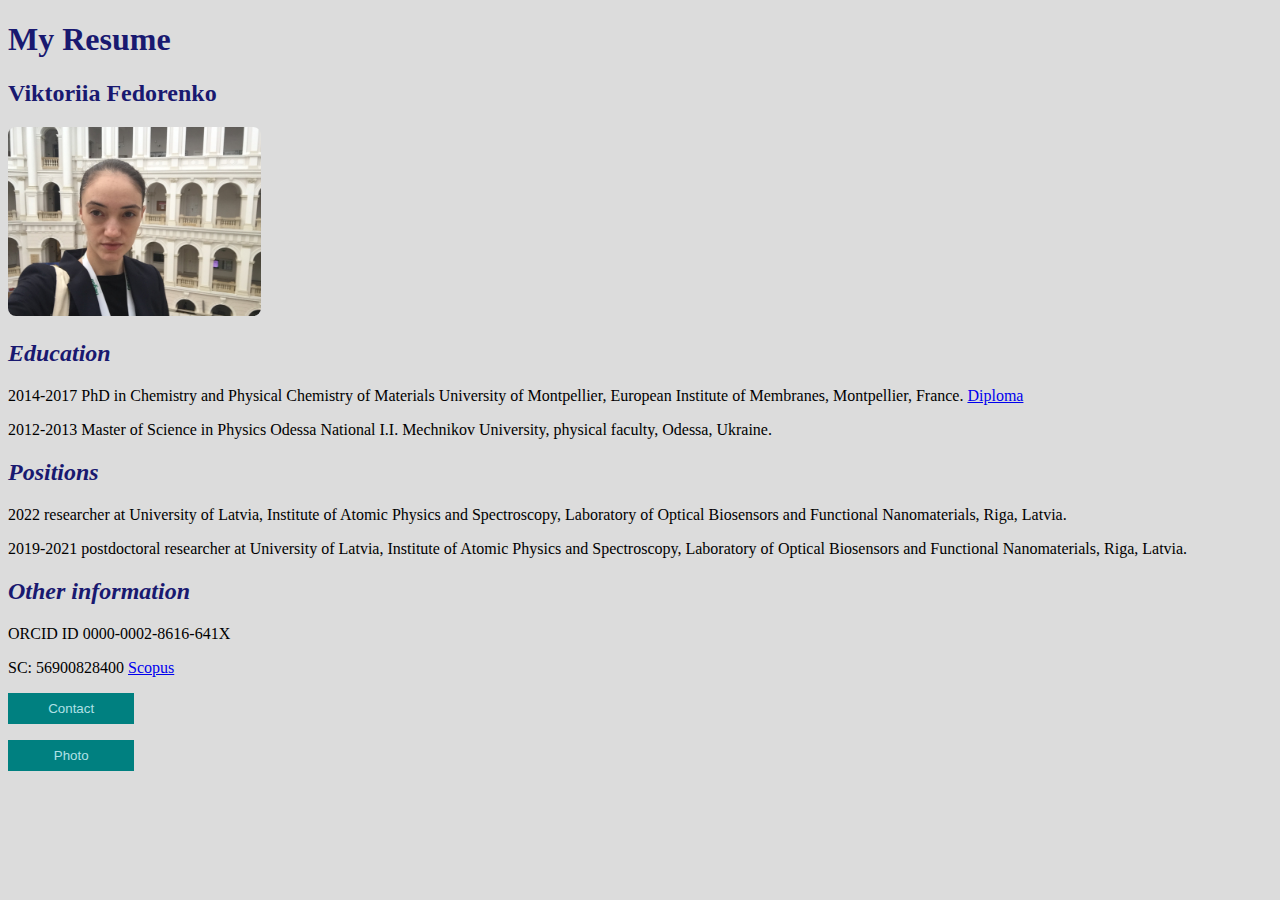
<file: About me/Index.html>
<!DOCTYPE html>
<html>

<head>
   <meta name="viewport" content="width=device-width, initial-scale=1">
   <link rel="stylesheet" href="Style/Style.css">
</head>

<body>

   <h1>My Resume</h1>
   <h2 style="text-align:left">Viktoriia Fedorenko</h2>
   <img src="photo/1.JPG" alt="Viktoriia" style="width:20%">
   <h2><em>Education</em></h2>
   <p>2014-2017 PhD in Chemistry and Physical Chemistry of Materials
      University of Montpellier, European Institute of Membranes, Montpellier, France. <a
         href="pages/Diploma.pdf">Diploma</a>
   </p>
   <p>2012-2013 Master of Science in Physics
      Odessa National I.I. Mechnikov University, physical faculty, Odessa, Ukraine.</p>
   <h2><em>Positions</em></h2>
   <p>2022 researcher at University of Latvia, Institute of Atomic Physics and
      Spectroscopy, Laboratory of Optical Biosensors and Functional Nanomaterials, Riga, Latvia.</p>
   <p>2019-2021 postdoctoral researcher at University of Latvia, Institute of Atomic Physics and
      Spectroscopy, Laboratory of Optical Biosensors and Functional Nanomaterials, Riga, Latvia.</p>
   <p>
   <h2><em>Other information</em></h2>
   <p>ORCID ID 0000-0002-8616-641X</p>
   <p>SC: 56900828400 <a href="https://www.scopus.com/authid/detail.uri?authorId=56900828400">Scopus</a></p>
   <p>
   <form action="pages/Contact.html" target="_blank">
      <button class="but">Contact</button>
   </form>
   </p>
   <p>
   <form action="pages/Gallery.html" target="_blank">
      <button class="but">Photo</button>
   </form>
   </p>

</body>

</html>
</file>
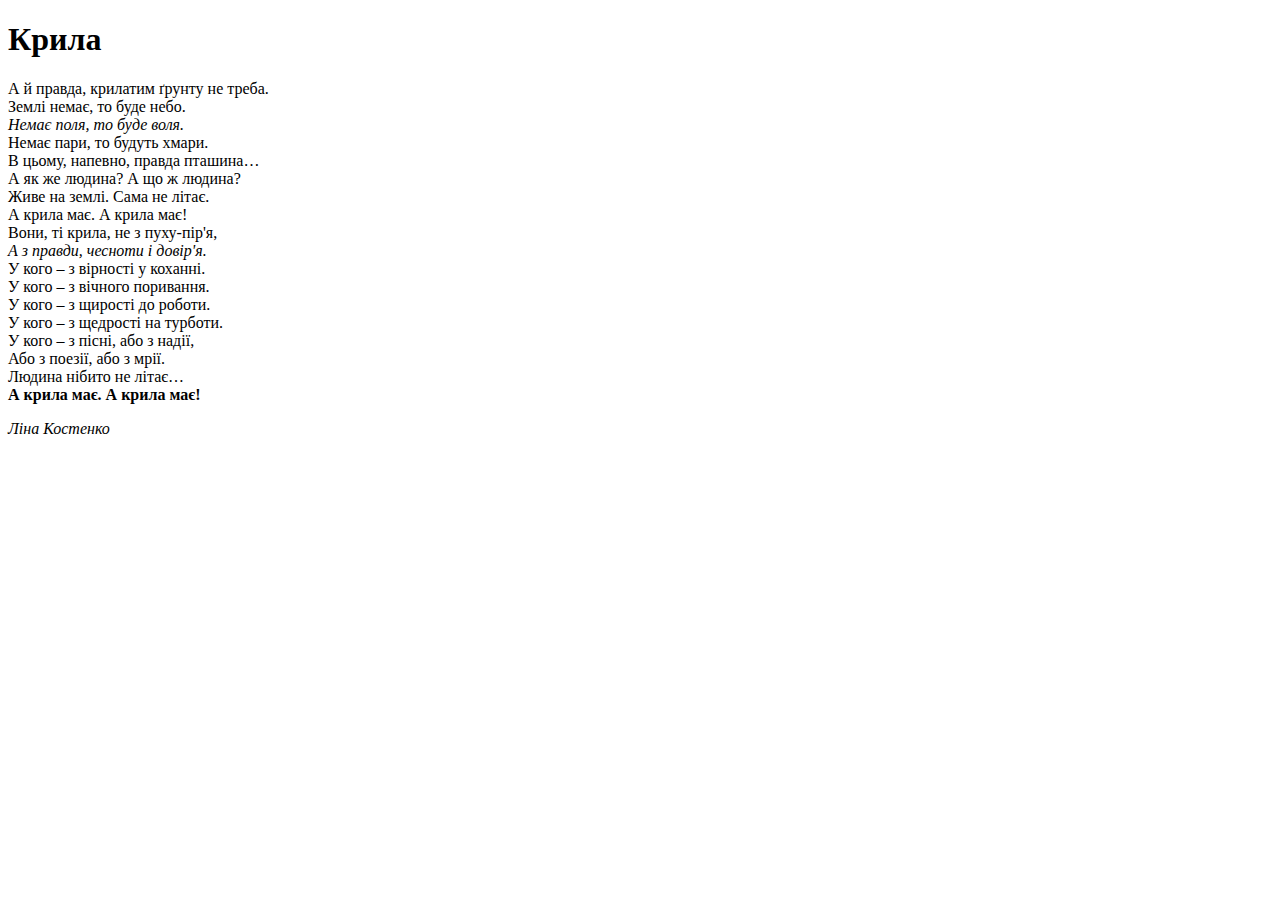
<file: QA manual.html>
<!DOCTYPE html>
<html>

<head>
   <title>Page Title</title>
</head>

<body>

   <h1><b>Крила</b></h1>
   <p>А й правда, крилатим ґрунту не треба.<br>
      Землі немає, то буде небо.<br>
      <em>Немає поля, то буде воля.</em><br>
      Немає пари, то будуть хмари.<br>
      В цьому, напевно, правда пташина…<br>
      А як же людина? А що ж людина?<br>
      Живе на землі. Сама не літає.<br>
      А крила має. А крила має!<br>
      Вони, ті крила, не з пуху-пір'я,<br>
      <em>А з правди, чесноти і довір'я.</em><br>
      У кого – з вірності у коханні.<br>
      У кого – з вічного поривання.<br>
      У кого – з щирості до роботи.<br>
      У кого – з щедрості на турботи.<br>
      У кого – з пісні, або з надії,<br>
      Або з поезії, або з мрії.<br>
      Людина нібито не літає…<br>
      <b>А крила має. А крила має!</b><br>
   </p>

   <p><em>Ліна Костенко</em></p>

</body>

</html>
</file>
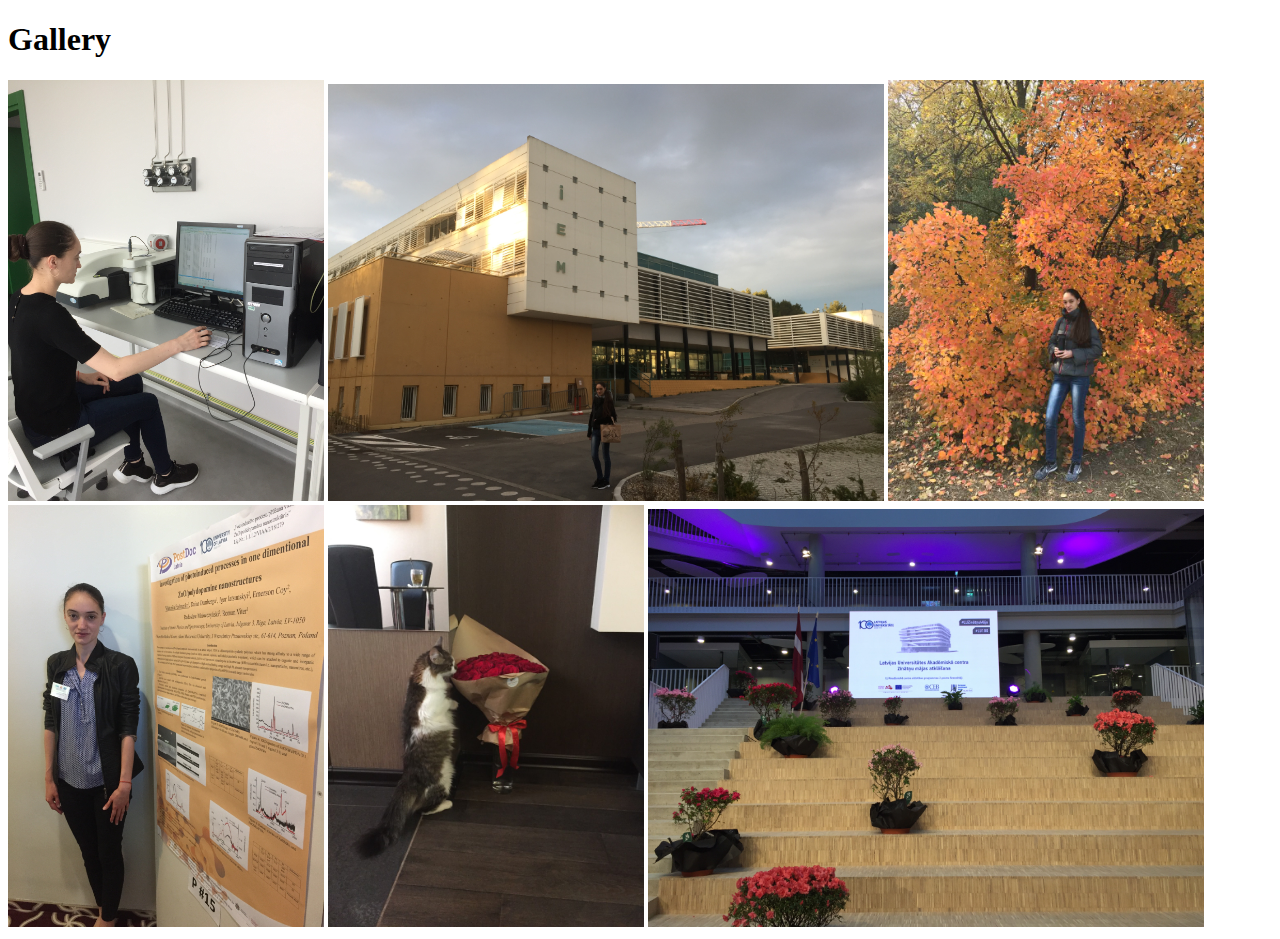
<file: About me/pages/Gallery.html>
<!DOCTYPE html>
<html>

<body>
   <div class="header">
      <h1>Gallery</h1>
   </div>

   <div class="row">
      <div class="column">
         <img src="../photo/2.JPG" style="width:25%">
         <img src="../photo/3.JPG" style="width:44%">
         <img src="../photo/4.jpeg" style="width:25%">
         <img src="../photo/5.JPG" style="width:25%">
         <img src="../photo/6.jpeg" style="width:25%">
         <img src="../photo/7.JPG" style="width:44%">

      </div>

</body>

</html>
</file>
<file: About me/Style/Style.css>
body
{
   background-color: SlateGrey;
   background-color:Gainsboro;
}
.but
{
   border: none;
   outline: 0;
   display: inline-block;
   padding: 8px;
   color: 	powderblue;
   background-color: teal;
   text-align: center;
   cursor: pointer;
   width: 10%;
}
h1, h2 
{
   color: midnightblue;
}
img
{
   border-radius: 8px;
}
</file>
